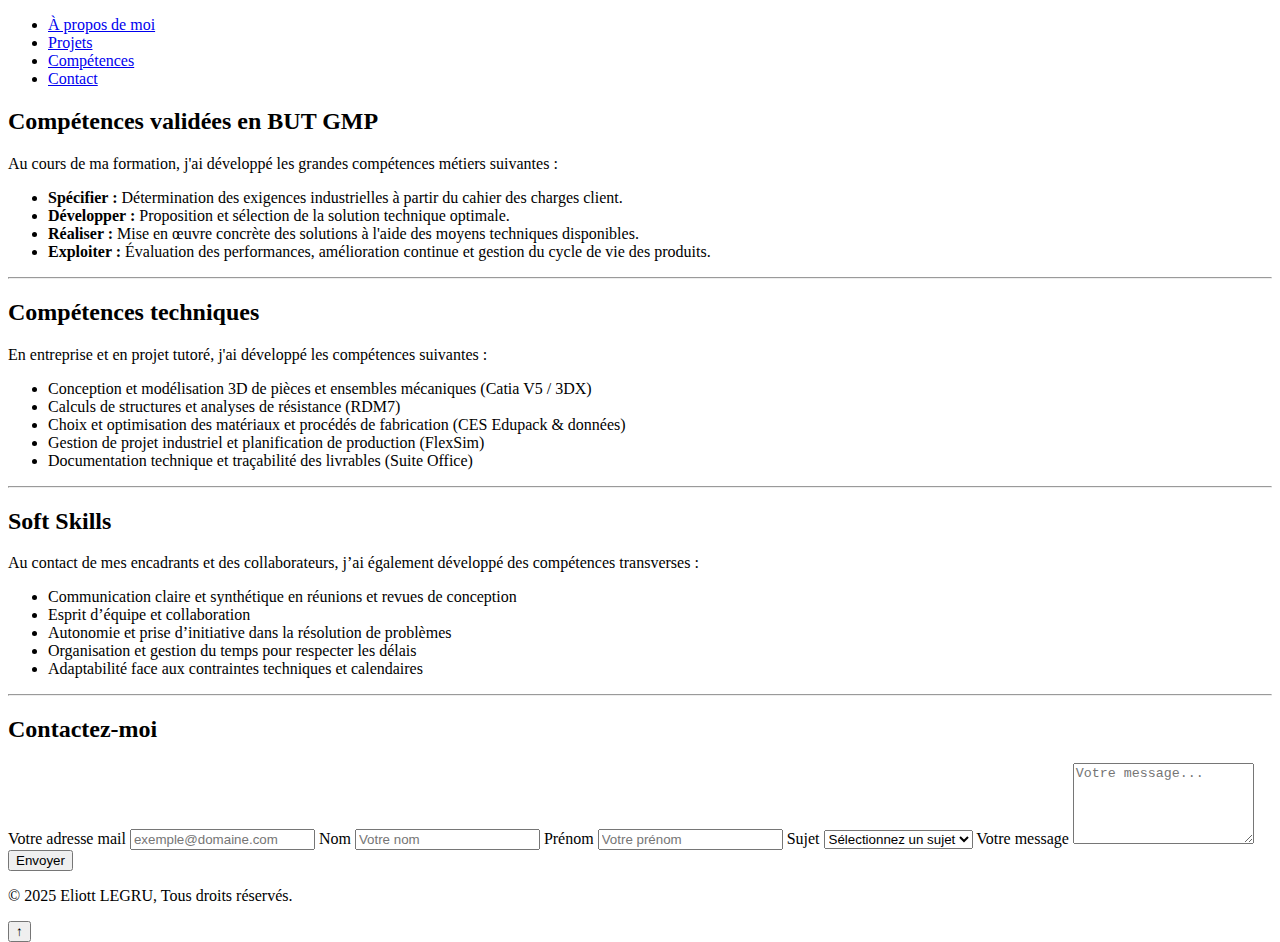
<file: competence.html>
<!DOCTYPE html>
<html lang="fr">

<head>
    <meta charset="utf-8">
    <meta name="viewport" content="width=device-width, initial-scale=1">
    <title>Compétences - Portfolio Numérique</title>
    <link rel="stylesheet" type="text/css" href="style.css">
    <script src="js/scroll-reveal.js" defer></script>
    <script src="js/loader.js" defer></script>
    <script src="js/BackToTop.js" defer></script>
    <link href="https://fonts.googleapis.com/css2?family=Montserrat:wght@500;700&family=Roboto:wght@400;500&display=swap" rel="stylesheet">
</head>

<body>
    <!-- Écran de chargement -->
    <div id="loader">
        <div class="spinner"></div>
        <p class="loader-text">Chargement en cours...<br><br><br><br><br><br><br><br><br>Codé par Eliott LEGRU</p>
    </div>

    <header>
        <nav id="menu">
            <ul>
                <li><a href="index.html">À propos de moi</a></li>
                <li><a href="projet.html">Projets</a></li>
                <li><a href="competence.html" class="active">Compétences</a></li>
                <li><a href="#contact">Contact</a></li>
            </ul>
        </nav>
    </header>

    <main class="container">
        <!-- Compétences du BUT GMP -->
        <section id="competences-gmp" class="txt scroll-reveal">
            <h2>Compétences validées en BUT GMP</h2>
            <p>Au cours de ma formation, j'ai développé les grandes compétences métiers suivantes :</p>
            <ul>
                <li><strong>Spécifier :</strong> Détermination des exigences industrielles à partir du cahier des charges client.</li>
                <li><strong>Développer :</strong> Proposition et sélection de la solution technique optimale.</li>
                <li><strong>Réaliser :</strong> Mise en œuvre concrète des solutions à l'aide des moyens techniques disponibles.</li>
                <li><strong>Exploiter :</strong> Évaluation des performances, amélioration continue et gestion du cycle de vie des produits.</li>
            </ul>
        </section>

        <hr class="section-divider">

        <!-- Compétences techniques -->
        <section id="competences-techniques" class="txt scroll-reveal">
            <h2>Compétences techniques</h2>
            <p>En entreprise et en projet tutoré, j'ai développé les compétences suivantes :</p>
            <ul>
                <li>Conception et modélisation 3D de pièces et ensembles mécaniques (Catia V5 / 3DX)</li>
                <li>Calculs de structures et analyses de résistance (RDM7)</li>
                <li>Choix et optimisation des matériaux et procédés de fabrication (CES Edupack & données)</li>
                <li>Gestion de projet industriel et planification de production (FlexSim)</li>
                <li>Documentation technique et traçabilité des livrables (Suite Office)</li>
            </ul>
        </section>

        <hr class="section-divider">

        <!-- Soft Skills -->
        <section id="soft-skills" class="txt scroll-reveal">
            <h2>Soft Skills</h2>
            <p>Au contact de mes encadrants et des collaborateurs, j’ai également développé des compétences transverses :</p>
            <ul>
                <li>Communication claire et synthétique en réunions et revues de conception</li>
                <li>Esprit d’équipe et collaboration</li>
                <li>Autonomie et prise d’initiative dans la résolution de problèmes</li>
                <li>Organisation et gestion du temps pour respecter les délais</li>
                <li>Adaptabilité face aux contraintes techniques et calendaires</li>
            </ul>
        </section>

        <hr class="section-divider">

        <!-- Contact Form -->
        <section class="contact-form" id="contact">
            <h2>Contactez-moi</h2>
            <form action="https://formspree.io/f/xanodoqo" method="POST">
                <label for="email">Votre adresse mail</label>
                <input type="email" id="email" name="email" placeholder="exemple@domaine.com" required>

                <label for="name">Nom</label>
                <input type="text" id="name" name="name" placeholder="Votre nom" required>

                <label for="firstname">Prénom</label>
                <input type="text" id="firstname" name="firstname" placeholder="Votre prénom" required>

                <label for="subject">Sujet</label>
                <select id="subject" name="subject" required>
                    <option value="">Sélectionnez un sujet</option>
                    <option value="projet">Projet</option>
                    <option value="alternance">Professionnel</option>
                    <option value="question">Autre</option>
                </select>

                <label for="message">Votre message</label>
                <textarea id="message" name="message" rows="5" placeholder="Votre message..." required></textarea>

                <button type="submit">Envoyer</button>
            </form>
        </section>
    </main>

    <footer>
        <p>&copy; 2025 Eliott LEGRU, Tous droits réservés.</p>
    </footer>

    <button id="backToTop" title="Remonter en haut">↑</button>
</body>

</html>
</file>
<file: style.css>
html {
  height: 100%;
  width: 100%;
}
</file>
